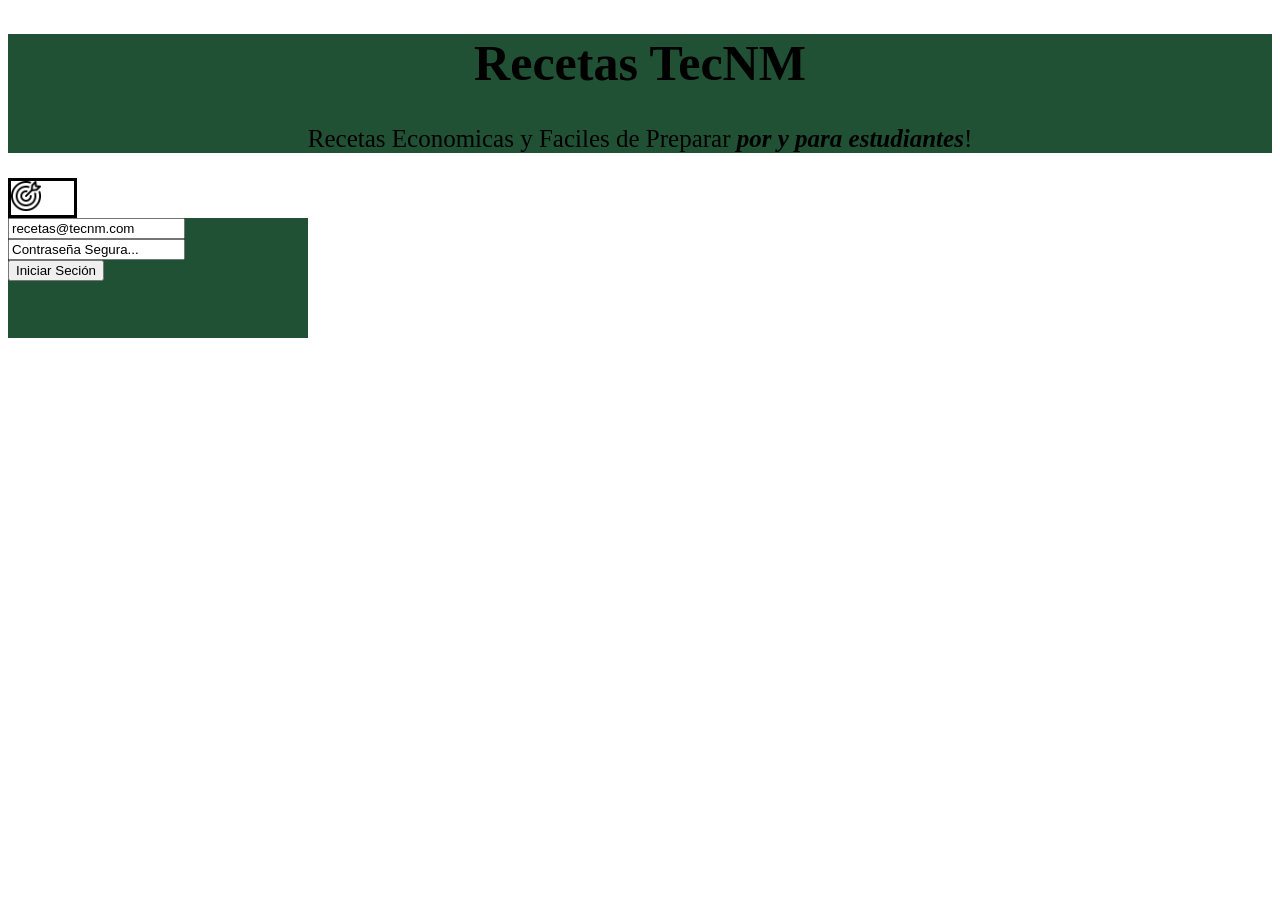
<file: index2.html>
<!doctype html>
<html lang="en">
  <head>
    <meta charset="UTF-8" />
    <meta name="viewport" content="width=device-width, initial-scale=1.0" />
    <title>Recetas TecNM - Registro</title>
    <link rel="stylesheet" href="./Styles/Style2.css" />
  </head>
  <body>
    <!-- Hay debate sobre incluir el header o no -->
    <header>
      <div>
        <center><h1>Recetas TecNM</h1></center>
        <center>
          <p>
            Recetas Economicas y Faciles de Preparar
            <b><i>por y para estudiantes</i></b
            >!
          </p>
        </center>
      </div>
    </header>

    <main>
      <div id="ReturnButton">
        <!-- This will be the top left button that has a hyper link to the main page (emulate the idea of actualy returning back to the main page) -->
        <a href="./index.html"
          ><img
            src="./Resources/Images/objetivo.png"
            alt="Return"
            height="30px"
        /></a>
      </div>
      <article id="frmMain">
        <div>
          <input
            type="search"
            id="Email"
            name="Email"
            value="recetas@tecnm.com"
          />
          <!-- Habra que investigar como hacer para que al momento de que el usuario escriba/seleccione la barra de busqueda, value="NULL"-->
        </div>
        <div>
          <input
            type="search"
            id="Password"
            name="Pass"
            value="Contraseña Segura..."
          />
          <!-- Habra que investigar como hacer para que al momento de que el usuario escriba/seleccione la barra de busqueda, value="NULL"-->
        </div>
        <div>
          <input type="submit" value="Iniciar Seción" />
        </div>
      </article>
    </main>
    <!-- <footer> // Esta página no lleva footer c:    
    </footer> -->
  </body>
</html>
</file>
<file: Styles/Style2.css>
header {
  background-color: #205134;
  position: relative;
  font-family: "Playwrite US Trad", cursive;
  font-optical-sizing: auto;
  font-weight: 400;
  font-style: normal;
  font-size: 25px;
}

#ReturnButton {
  border: 3px solid black;
  width: 5%;
}

#frmMain {
  background-color: #205134;
  width: 300px;
  height: 120px;
  /* border: 3px solid black; */
}
</file>
